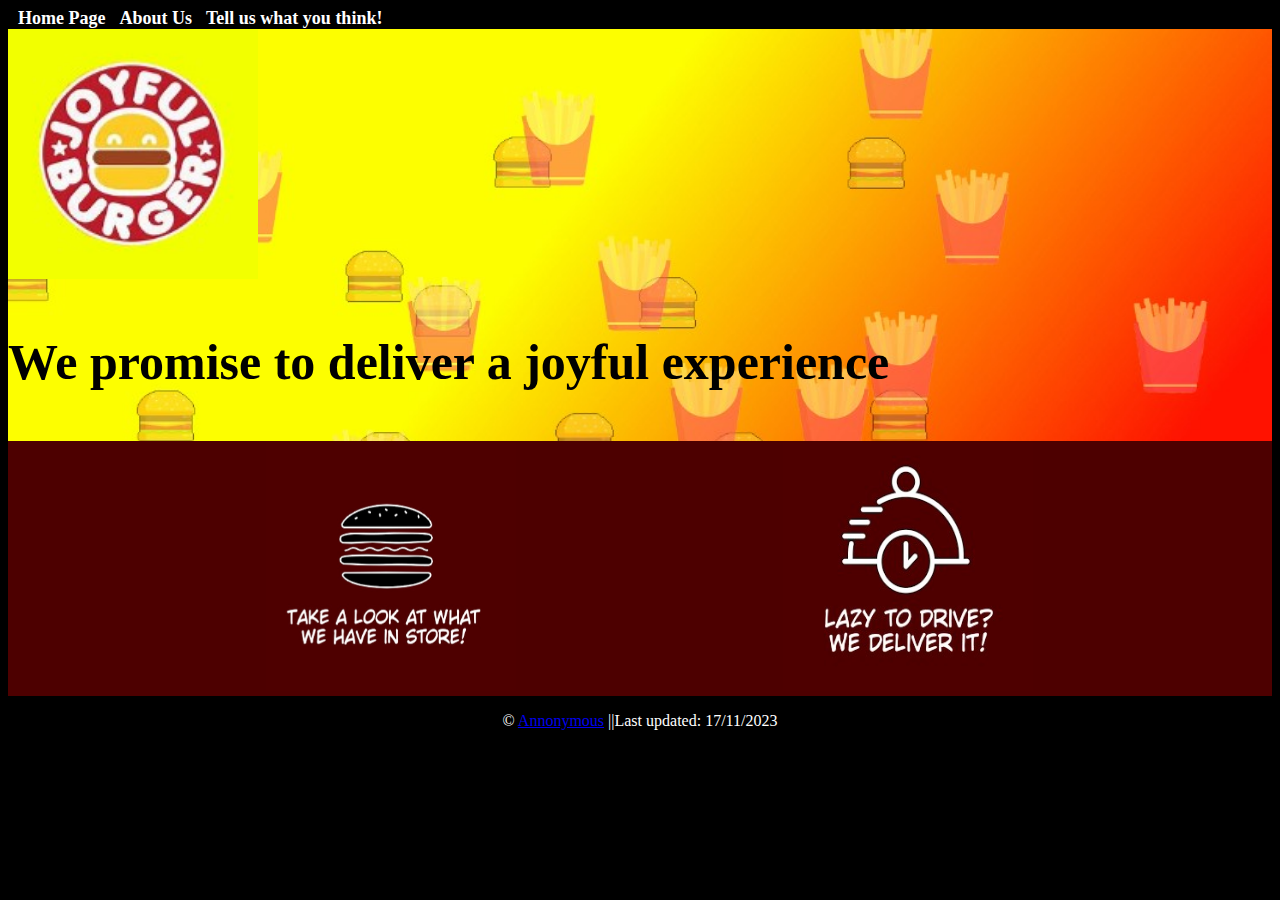
<file: Index.html>
<!Doctype html>

<html lang="en">
    <head>
        <title>JoyfulBurger</title>
        <link rel="stylesheet" href="Styles/Style.css">
        <style>
            h3{ 
            font-size: 50px;
            font-weight: bold;
            }
        </style>
    </head>
<body>
    <header>
    <nav>
        <a href="Index.html">Home Page</a>
        <a href="AboutComp.html">About Us</a>
        <a href="Feedback.html">Tell us what you think!</a>
    </nav>
    </header>

    <article>
        <div class="LOGO">

        <img src="Images/LOGO.jpg" alt="LOGO" style="width: 250px; height: 250px;">
        </div>
        <h3>We promise to deliver a joyful experience</h3>

        <nav>
            <a href="Menu1.html"><img src="Images/Menu.jpg" alt="Menu" style="width: 250px; height: 250px"></a>
            <a href="Order.html"><img src="Images/Order.jpg" alt="Order" style="width: 250px; height: 250px"></a>
        </nav>
    </article>



    <footer>
        <p>&copy; <a href="AboutMe.html">Annonymous</a> ||Last updated: 17/11/2023</p>
    </footer>
</body>
</html>
</file>
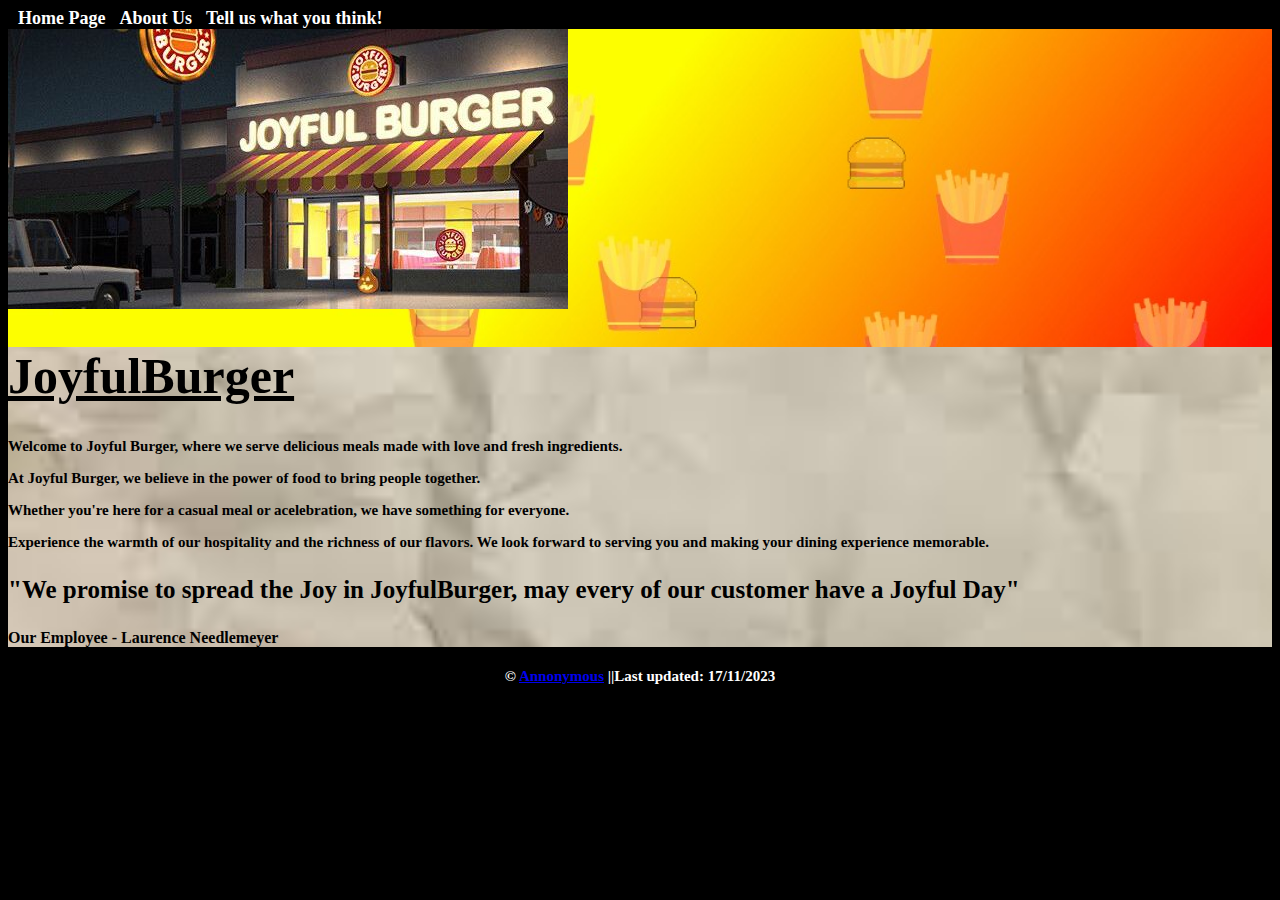
<file: AboutComp.html>
<!DOCTYPE html>
<html lang="en">
    <head>
        <title>About Us</title>
        <link rel="stylesheet" href="Styles/Style.css">
        <style>
            .paper{
                background-image: url(Images/tags.jpg);
                background-repeat: no-repeat;
                background-attachment: fixed;
                background-size: cover;
            }
            h1{
                font-size: 50px;
                font-weight: bold;
                text-decoration: underline;
            }
            p{  
                font-size: 15px;
                font-weight: bold;
            }
            h3{
                font-size: 25px;
                font-weight: bold;
            }
        </style>
    </head>
    <body>
        <header>
            <nav>
            <a href="Index.html">Home Page</a>
            <a href="AboutComp.html">About Us</a>
            <a href="Feedback.html">Tell us what you think!</a>
            </nav>
        </header>
        <article>
            <img src="Images/Shop.jpg" alt="Shop">
        <div class="paper">
        <h1>
            JoyfulBurger
        </h1>
        <p>Welcome to Joyful Burger, where we serve delicious meals made with love and fresh ingredients.</p>

        <p>At Joyful Burger, we believe in the power of food to bring people together. </p> 
            <p>Whether you're here for a casual meal or acelebration, we have something for everyone.</p>

        <p>Experience the warmth of our hospitality and the richness of our flavors. We look forward to serving
            you and making your dining experience memorable.</p>

        <h3>"We promise to spread the Joy in JoyfulBurger, may every of our customer have a Joyful Day" </h3>
        <h4>Our Employee - Laurence Needlemeyer</h4>
        </div>
        </article>
        <footer>
            <p>&copy; <a href="AboutMe.html">Annonymous</a> ||Last updated: 17/11/2023</p>
        </footer>
    </body>
</html>
</file>
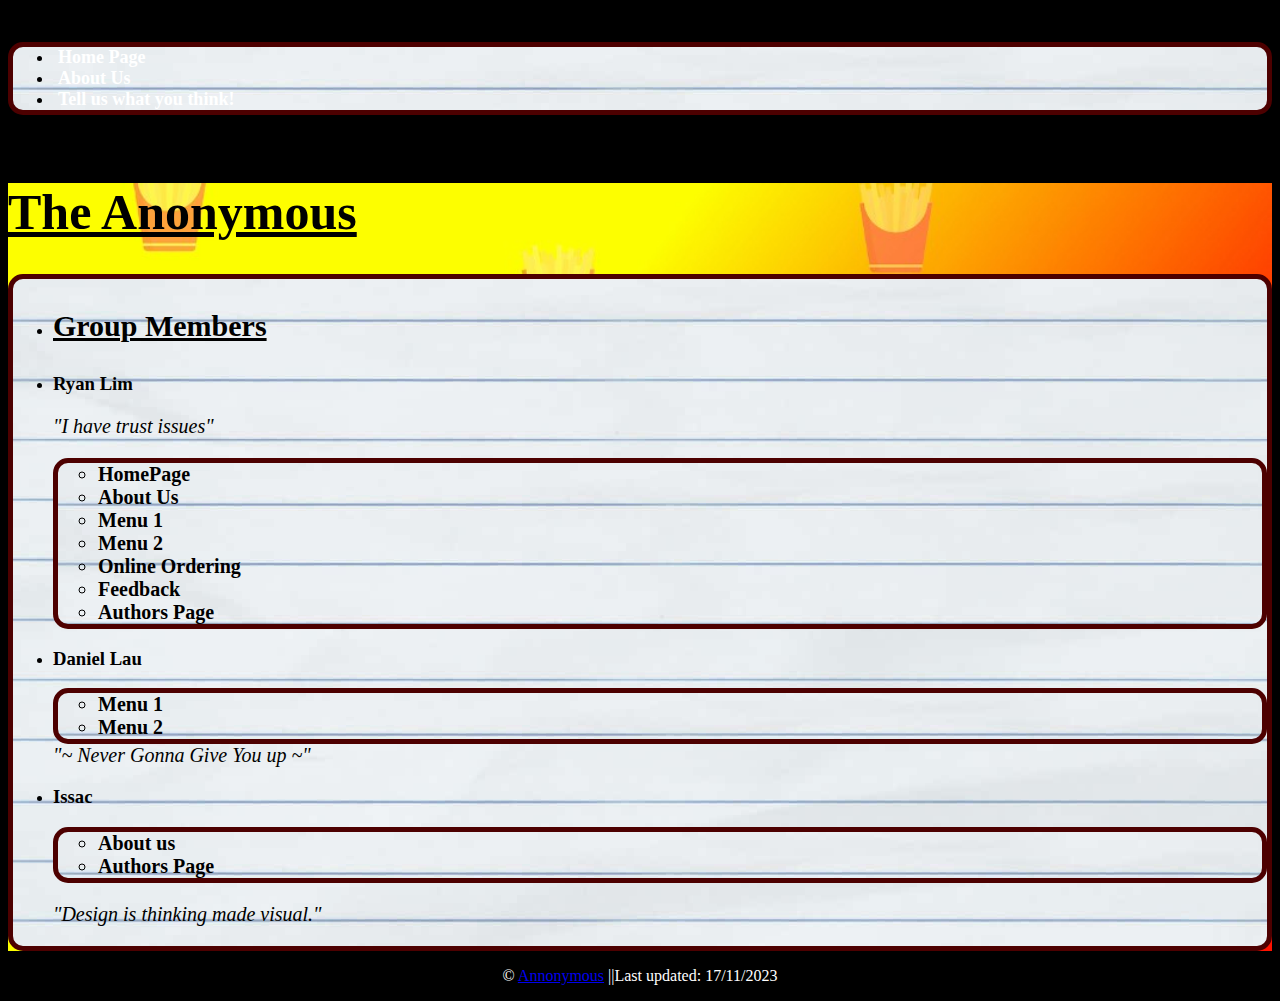
<file: AboutMe.html>
<!DOCTYPE html>
<html lang="en">

<head>
    <meta charset="UTF-8">
    <meta name="viewport" content="width=device-width, initial-scale=1.0">
    <title>Author Page</title>
    <link rel="stylesheet" href="Styles/Style.css">
    <style>
        h1{
            font-size: 50px;
            text-decoration: underline;
        }
        .Members{
            font-size: 30px;
            font-weight: bold;
            text-decoration: underline;
        }
        .list{
            font-size: 20px;
            font-weight: bold;
        }
        .Quote{
            font-size: 20px;
            font-style: italic;
        }
        ul{
            background-image: url(Images/Clipboard.jpg);
            border-radius: 15px;
            border-style: solid;
            border-color: #4D0000;
            border-width: 5px;
        }
        .Quote:link{
            color: black;
            text-decoration: none;
            
        }
        .Quote:visited{
            color: black;
            text-decoration: none;
            
        }
        .Quote :hover{
            color: black;
            text-decoration: none;
        }
    </style>
</head>

<body>
        <header>
            <nav>
                <ul>
                    <li><a href="Index.html">Home Page</a></li>
                    <li><a href="AboutComp.html">About Us</a></li>
                    <li><a href="Feedback.html">Tell us what you think!</a></li>
                </ul>
                
            </nav>
        </header>
        <article>
    <h1>The Anonymous</h1>
<ul>
    <li>
    <p class="Members">Group Members</p>
    </li>
    <li>
    <h3>Ryan Lim</h3>
    <p class="Quote">"I have trust issues"</p>
    <ul class="list">
        <li>HomePage</li>
        <li>About Us</li>
        <li>Menu 1</li>
        <li>Menu 2</li>
        <li>Online Ordering</li>
        <li>Feedback</li>
        <li>Authors Page</li>
    </ul>
    </li>

    <li>
    <h3>Daniel Lau</h3>
    <ul class="list">
        <li>Menu 1</li>
        <li>Menu 2</li>
    </ul>
    <a href="https://youtu.be/dQw4w9WgXcQ?si=7wFvkp20f-yQgwWx" class="Quote">"~ Never Gonna Give You up ~"</a>
    </li>


    <li><h3>Issac</h3>
        <ul class="list">
            <li>About us</li>
            <li>Authors Page</li>
        </ul>
    <p class="Quote">"Design is thinking made visual."</p>
    </li>
</ul>
</article>
    <footer>
        <p>&copy; <a href="AboutMe.html">Annonymous</a> ||Last updated: 17/11/2023</p>
    </footer>

</body>

</html>
</file>
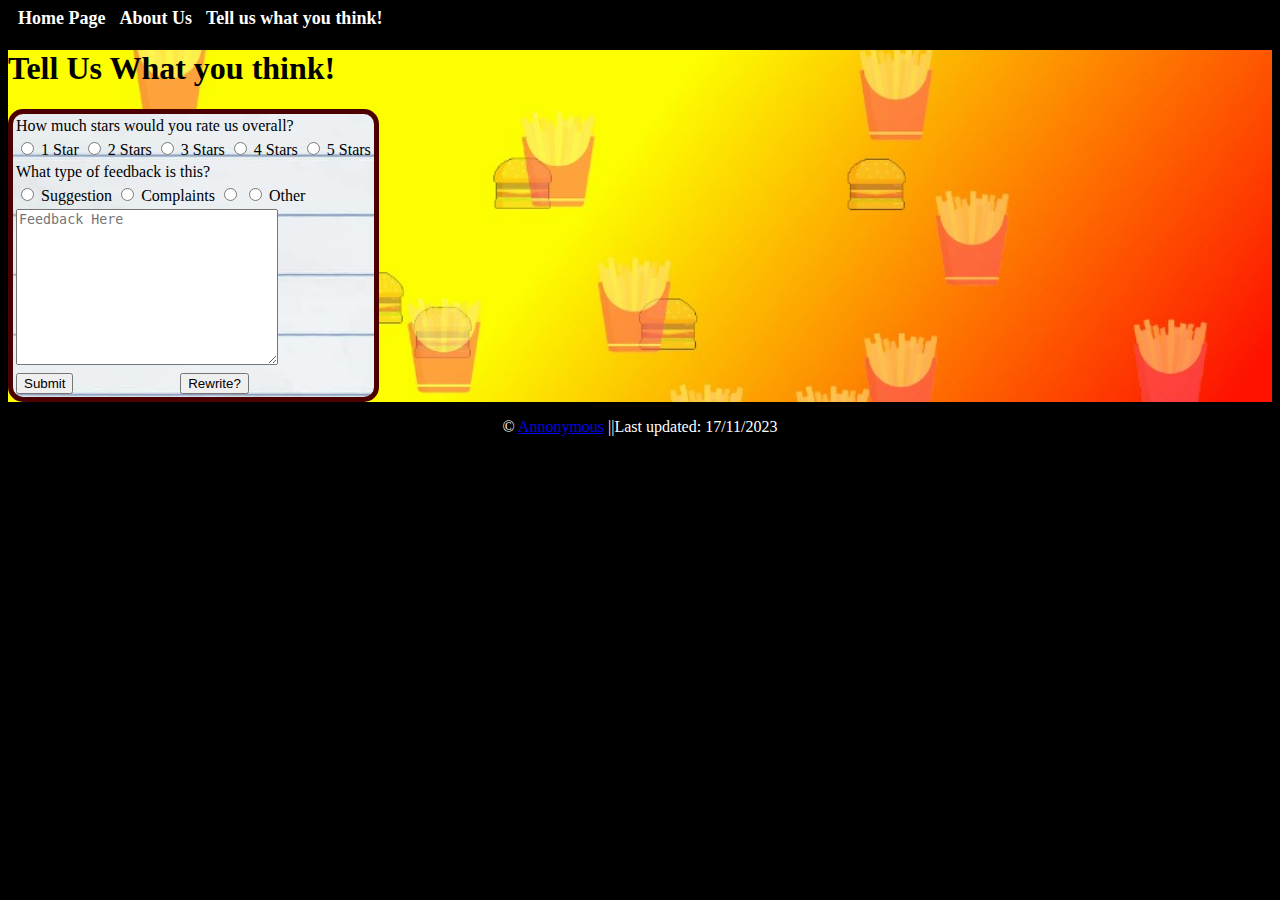
<file: Feedback.html>
<!DOCTYPE html>
<html lang="en">
    <head>
        <title>Feedback</title>
        <link rel="stylesheet" href="Styles/Style.css">
        <style>
            table{
                    background-image: url(Images/Clipboard.jpg);
                    border-radius: 15px;
                    border-style: solid;
                    border-color: #4D0000;
                    border-width: 5px;
                }
        </style>
    </head>

    <body>
        <header>
            <nav>
                <a href="Index.html">Home Page</a>
                <a href="AboutComp.html">About Us</a>
                <a href="Feedback.html">Tell us what you think!</a>
            </nav>
            </header>
        <article>
        <h1>Tell Us What you think!</h1>

        <form name="Feedback" action="mailto:Joyfulburger@gmail.com" method="post" enctype="text/plain">

        <table>
            <tbody>
        <tr>
            <td colspan="2">
            How much stars would you rate us overall?
            </td>
        </tr>
        <tr>
            <td colspan="2">
            <input type="radio" name="Star" id="1" value="1">
            <label for="1">1 Star</label>
            <input type="radio" name="Star" id="2" value="2">
            <label for="2">2 Stars</label>
            <input type="radio" name="Star" id="3" value="3">
            <label for="3">3 Stars</label>
            <input type="radio" name="Star" id="4" value="4">
            <label for="4">4 Stars</label>
            <input type="radio" name="Star" id="5" value="5">
            <label for="5">5 Stars</label>
            </td>
        </tr>

        <tr>
            <td colspan="2">
            What type of feedback is this?
            </td>
        </tr>
        <tr>
            <td colspan="2">
                <input type="radio" name="feedback" id="Suggestion" value="Suggestion">
            <label for="Suggestion">Suggestion</label>
        
            <input type="radio" name="feedback" id="Complaints" value="Complaints">
            <label for="Complaints">Complaints</label>

            <input type="radio" name="Compliment" id="Compliment" value="Compliment">
        
            <input type="radio" name="feedback" id="Other" value="Other">
            <label for="Other">Other</label>
            </td>
        </tr>
        

    <tr>
        <td colspan="2">
            <textarea name="Feedback" cols="30" rows="10" required placeholder="Feedback Here"></textarea>
        </td>
      </tr>

          <tr>
            <td>
                <input type="submit" value="Submit">
            </td>
            <td>
                <input type="reset" value="Rewrite?">
            </td>
          </tr>
        </tbody>
        </table>
        </form>
    </article>

    <footer>
        <p>&copy; <a href="AboutMe.html">Annonymous</a> ||Last updated: 17/11/2023</p>
    </footer>

    </body>
</html>
</file>
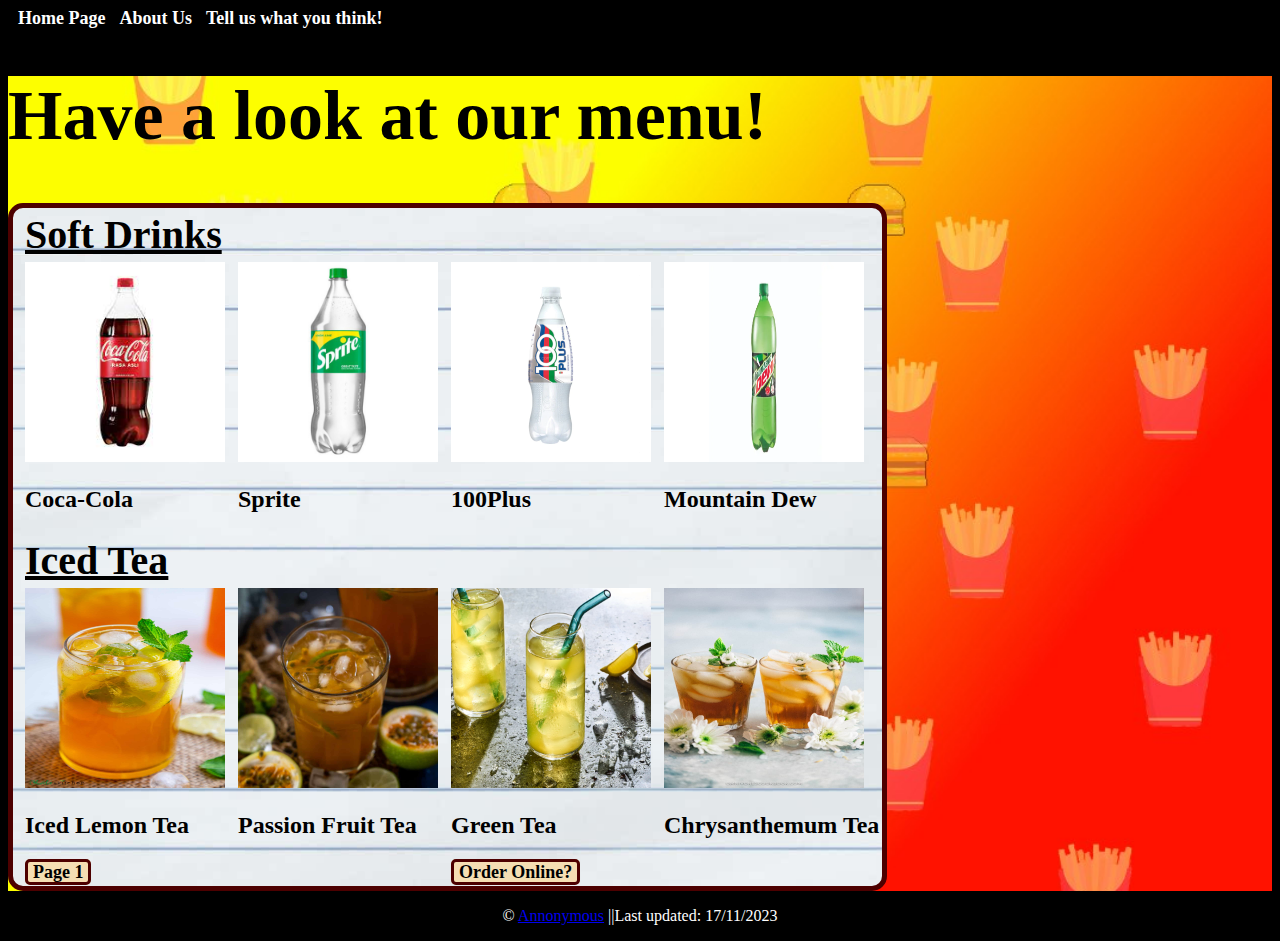
<file: Menu2.html>
<!DOCTYPE html>
<html lang="en">
    <head>
        <title>Drinks Menu</title>
        <link rel="stylesheet" href="Styles/Style.css">
        <style>
            h1{
    font-size: 70px;
}
.title{
    font-size: 40px;
    text-decoration: underline;
    font-weight: bold;
}
img{
    width: 200px;
    height: 200px;
}
table{
    background-image: url(Images/Clipboard.jpg);
    border-radius: 15px;
    border-style: solid;
    border-color: #4D0000;
    border-width: 5px;
}
td{
    padding-left: 10px;
}
.choices a{
    background-color: wheat;
    border-style: solid;
    border-color: #4D0000;
    border-radius: 5px;
}
.choices a:link{
    color: black;
    text-decoration: none;
    display: inline;
    font-size: large;
    font-weight: bold;
    padding-inline: 5px;
}
.choices a:visited{
    color: black;
    text-decoration: none;
    display: inline;
    font-size: large;
    font-weight: bold;
    padding-inline: 5px;
}
.choices a:hover{
    color: black;
    text-decoration: none;
    display: inline;
    font-size: large;
    font-weight: bold;
    padding-inline: 5px;
}
        </style>
    </head>
    <header>
        <nav>
            <a href="Index.html">Home Page</a>
            <a href="AboutComp.html">About Us</a>
            <a href="Feedback.html">Tell us what you think!</a>
        </nav>
        </header>
    <article>
        <h1>Have a look at our menu!</h1>
        <table>
            <tbody>
                <tr>
                    <td class="title" colspan="4">
                        Soft Drinks
                    </td>
                </tr>
                <tr>
                    <td>
                        <img src="Images/Cola.jpg" alt="Cola"> 
                            <h2> Coca-Cola </h2>
                    </td>
                    <td>
                        <img src="Images/Sprite.jpg" alt="Sprite">
                            <h2> Sprite </h2>
                    </td>
                    <td>
                        <img src="Images/100Plus.webp" alt="100Plus">
                            <h2> 100Plus </h2>
                    </td>
                    <td>
                        <img src="Images/MountainDew.webp" alt="MountainDew">
                            <h2> Mountain Dew </h2>
                    </td>
                </tr>
                <tr>
                    <td class="title" colspan="4">
                        Iced Tea
                    </td>
                </tr>
                <tr>
                    <td>
                        <img src="Images/Iced_Lemon_Tea.jpg" alt="Iced_Lemon_Tea"> 
                            <h2> Iced Lemon Tea </h2>
                    </td>
                    <td>
                        <img src="Images/Passion_Fruit_Tea.jpg" alt="Passion_Fruit_Tea">
                            <h2> Passion Fruit Tea </h2>
                    </td>
                    <td>
                        <img src="Images/Green_Tea.jpg" alt="Green_Tea">
                            <h2> Green Tea </h2>
                    </td>
                    <td>
                        <img src="Images/Chrysanthemum_Tea.jpg" alt="Chrysanthemum_Tea">
                            <h2> Chrysanthemum Tea </h2>
                    </td>
                </tr>
                <tr class="choices">
                    <td colspan="2">
                    <a href="Menu1.html"> Page 1</a>
                    </td>
                    <td colspan="2">
                    <a href="Order.html">Order Online?</a>
                    </td>
                </tr> 
            </tbody>
        </table>
    </article>
    <footer>
        <p>&copy; <a href="AboutMe.html">Annonymous</a> ||Last updated: 17/11/2023</p>
    </footer>
</html>
</file>
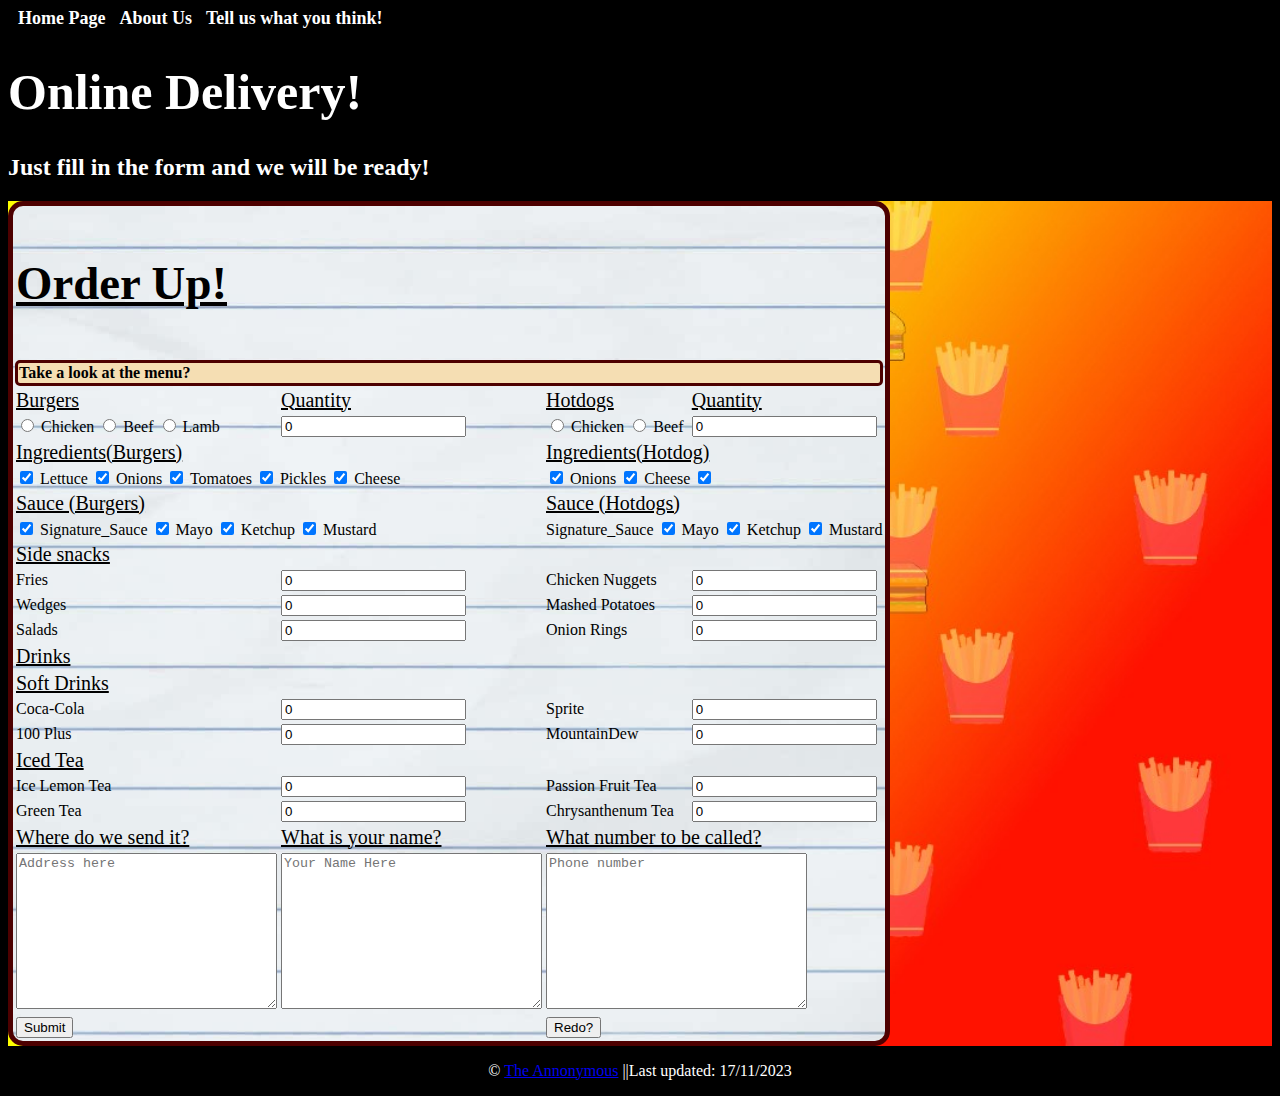
<file: Order.html>
<!Doctype html>

<html lang="en">
    <head>
            <title>Delivery</title>
            <link rel="stylesheet" href="Styles/Style.css">
            <style>
                h1{
                    color: white;
                    font-size: 50px;
                }
                h2{
                    color: white;
                }
                .Order{
                    font-size: 40px;
                    text-decoration: underline;
                    font-weight: bold;
                }
                .Menu{
                    background-color: wheat;
                    border-style: solid;
                    border-color: #4D0000;
                    border-radius: 5px;
                }
                .Menu a:link{
                    color: black;
                    text-decoration: none;
                    font-weight: bold;
                }
                .Menu a:visited{
                    color: black;
                    text-decoration: none;
                    font-weight: bold;
                }
                .Menu a:hover{
                    color: red;
                    text-decoration: none;
                    font-weight: bold;
                }
                .title{
                    font-size: 20px;
                    text-decoration: underline;
                }
                table{
                    background-image: url(Images/Clipboard.jpg);
                    border-radius: 15px;
                    border-style: solid;
                    border-color: #4D0000;
                    border-width: 5px;
                }
            </style>
    </head>

<body>
    <header>
        <nav>
            <a href="Index.html">Home Page</a>
            <a href="AboutComp.html">About Us</a>
            <a href="Feedback.html">Tell us what you think!</a>
        </nav>

        <h1>Online Delivery!</h1>
        <h2>Just fill in the form and we will be ready!</h2> 
    </header>    
    <article>
        <form name="Order" action="mailto:joyfulburgerdelivery@gmail.com" method="post" enctype="text/plain">
            
            <table>
                    <tr>
                        <td class="Order" colspan="4">
                            <h3>Order Up!</h3>
                        </td>
                    </tr>
                    <tr>
                        <td class="Menu" colspan="4">
                        <a href="Menu1.html">Take a look at the menu?</a>
                        </td>
                    </tr>
                <tbody>
                    <tr>
                        <td class="title">
                        Burgers
                        </td>
                        <td class="title">
                            Quantity
                        </td>
                        <td class="title">
                        Hotdogs
                        </td>
                        <td class="title">
                            Quantity
                        </td>
                    </tr>
                    <tr>
                    <td>
                        <input type="radio" name="Meat" id="Chicken" value="Chicken">
                        <label for="Chicken">Chicken</label>
                        <input type="radio" name="Meat" id="Beef" value="Beef">
                        <label for="Beef">Beef</label>
                        <input type="radio" name="Meat" id="Lamb" value="Lamb">
                        <label for="Lamb">Lamb</label>
                    </td>
                    <td>
                        <input type="number" name="Burger_amount" min="0" value="0">
                    </td>
                    <td>
                        <input type="radio" name="hotdog" id="chicken" value="chicken">
                        <label for="chicken">Chicken</label>
                        <input type="radio" name="hotdog" id="beef" value="beef">
                        <label for="beef">Beef</label>
                    </td>
                    <td>
                        <input type="number" name="Hotdog_amount" min="0" value="0">
                    </td>
                    </tr>
                    <tr>
                        <td class="title" colspan="2">
                        Ingredients(Burgers)
                        </td>
                        <td class="title" colspan="2">
                        Ingredients(Hotdog)
                        </td>
                    </tr>
                    <tr>
                        <td colspan="2">
                            <input type="checkbox" name="Ingredients" id="Lettuce" value="Lettuce" checked>
                            <label for="Lettuce">Lettuce</label>
                            <input type="checkbox" name="Ingredients" id="Onions" value="Onions" checked>
                            <label for="Onions">Onions</label>
                            <input type="checkbox" name="Ingredients" id="Tomatoes" value="Tomatoes" checked>
                            <label for="Tomatoes">Tomatoes</label>
                            <input type="checkbox" name="Ingredients" id="Pickles" value="Pickles" checked>
                            <label for="Pickles">Pickles</label>
                            <input type="checkbox" name="Ingredients" id="Cheese" value="Cheese" checked>
                            <label for="Cheese">Cheese</label>
                        </td>
                        <td colspan="2">
                            <input type="checkbox" name="Topping" id="onions" value="onions" checked>
                            <label for="onions">Onions</label>
                            <input type="checkbox" name="Topping" id="cheese" value="cheese" checked>
                            <label for="cheese">Cheese</label>
                            <input type="checkbox" name="Topping" id="signature_sauce" value="signature_sauce" checked>
                        </td>
                    </tr>
                    <tr>
                        <td colspan="2" class="title">
                            Sauce (Burgers)
                        </td>
                        <td colspan="2" class="title">
                            Sauce (Hotdogs)
                        </td>
                    </tr>
                    <tr>
                        <td colspan="2">
                            <input type="checkbox" name="Ingredients" id="Signature_Sauce" value="Signature_Sauce" checked>
                            <label for="Signature_Sauce">Signature_Sauce</label>
                            <input type="checkbox" name="Ingredients" id="Mayo" value="Mayo" checked>
                            <label for="mayo">Mayo</label>
                            <input type="checkbox" name="Ingredients" id="Ketchup" value="Ketchup" checked>
                            <label for="Ketchup">Ketchup</label>
                            <input type="checkbox" name="Ingredients" id="Mustard" value="Mustard" checked>
                            <label for="Mustard">Mustard</label>
                        </td>
                        <td colspan="2">
                            <label for="signature_sauce">Signature_Sauce</label>
                            <input type="checkbox" name="Topping" id="mayo" value="mayo" checked>
                            <label for="mayo">Mayo</label>
                            <input type="checkbox" name="Topping" id="ketchup" value="ketchup" checked>
                            <label for="ketchup">Ketchup</label>
                            <input type="checkbox" name="Topping" id="mustard" value="mustard" checked>
                            <label for="mustard">Mustard</label>
                        </td>
                    </tr>
                </tbody>
                <tbody>
                    <tr>
                        <td class="title" colspan="4">
                        Side snacks
                        </td>
                    </tr>
                    <tr>
                        <td>
                            Fries
                        </td>
                        <td>
                            <input type="number" name="Fries_amount" min="0" value="0">
                        </td>
                        <td>
                            Chicken Nuggets
                        </td>
                        <td>
                            <input type="number" name="Nugget_amount" min="0" value="0">
                        </td>
                    </tr>
                    <tr>
                        <td>
                            Wedges
                        </td>
                        <td>
                            <input type="number" name="Wedges_amount" min="0" value="0">
                        </td>
                        <td>
                            Mashed Potatoes
                        </td>
                        <td>
                            <input type="number" name="MashedP_amount" min="0" value="0">
                        </td>
                    </tr>
                    <tr>
                        <td>
                            Salads
                        </td>
                        <td>
                            <input type="number" name="Salad_amount" min="0" value="0">
                        </td>
                        <td>
                            Onion Rings
                        </td>
                        <td>
                            <input type="number" name="ORings_amount" min="0" value="0">
                        </td>
                    </tr>
                </tbody>
                <tbody>
                    <tr>
                        <td class="title" colspan="4">
                            Drinks
                        </td>
                    </tr>
                    <tr>
                        <td class="title" colspan="4">
                            Soft Drinks
                        </td>
                    </tr>
                    <tr>
                        <td>
                            Coca-Cola
                        </td>
                        <td>
                            <input type="number" name="coke_amount" min="0" value="0">
                        </td>
                        <td>
                            Sprite
                        </td>
                        <td>
                            <input type="number" name="sprite_amount" min="0" value="0">
                        </td>
                    </tr>
                    <tr>
                        <td>
                        100 Plus
                        </td>
                        <td>
                            <input type="number" name="100Plus_amount" min="0" value="0">
                        </td>
                        <td>
                        MountainDew
                        </td>
                        <td>
                            <input type="number" name="MountainDew_amoount" min="0" value="0">
                        </td>
                    </tr>
                    <tr>
                        <td class="title" colspan="4">
                            Iced Tea
                        </td>
                    </tr>
                    <tr>
                        <td>
                        Ice Lemon Tea
                        </td>
                        <td>
                            <input type="number" name="ILTamount" min="0" value="0">
                        </td>
                        <td>
                        Passion Fruit Tea
                        </td>
                        <td>
                            <input type="number" name="PFT_amount" min="0" value="0">
                        </td>
                    </tr>
                    <tr>
                        <td>
                            Green Tea
                        </td>
                        <td>
                            <input type="number" name="GreenT_amount" min="0" value="0">
                        </td>
                        <td>
                            Chrysanthenum Tea
                        </td>
                        <td>
                            <input type="number" name="CT_amount" min="0" value="0">
                        </td>
                    </tr>
                </tbody>
                <tbody>
                    <tr class="title">
                        <td>
                        Where do we send it?
                        </td>
                        <td>
                           What is your name? 
                        </td>
                        <td colspan="2">
                            What number to be called?
                        </td>
                    </tr>
                    <tr>
                        <td>
                    <textarea name="Address" id="Address" cols="30" rows="10" placeholder="Address here" required></textarea>
                        </td>
                    <td>
                        <textarea name="Name" id="Name" cols="30" rows="10" placeholder="Your Name Here" required></textarea>
                    </td>
                    <td colspan="2">
                        <textarea name="Phone" id="Phone" cols="30" rows="10" placeholder="Phone number" required></textarea>
                    </td>
                    </tr>
                </tbody>
                <tbody>
                    <tr>
                        <td colspan="2">
                            <input type="Submit" value="Submit">
                        </td>
                        <td colspan="2">
                            <input type="reset" value="Redo?">
                        </td>
                    </tr>
                </tbody>
            </table>

        </form>
    </article>
    <footer>
        <p>&copy; <a href="AboutMe.html"> The Annonymous</a> ||Last updated: 17/11/2023</p>
    </footer>
</body>
</html>
</file>
<file: Styles/Style.css>
article{
    background-image: url(../Images/Background.jpg);
    background-repeat: no-repeat;
    background-size: 100%;
}
body{
    background-color: black;
}
header nav{
    text-align: left;
    display: inline;
    font-weight: bold;
    padding-inline: 5px;
}
nav a:link{
    color: white;
    text-decoration: none;
    display: inline;
    font-size: large;
    font-weight: bold;
    padding-inline: 5px;
}
nav a:visited{
    color: white;
    text-decoration: none;
    display: inline;
    font-size: large;
    font-weight: bold;
    padding-inline: 5px;
}
nav a:hover{
    color: yellow;
    text-decoration: none;
    display: inline;
    font-size: large;
    font-weight: bold;
    padding-inline: 5px;
}
article nav a {
    margin-left: 20%;
}
article nav{
    background-color: #4d0000;
    margin-left: auto;
    margin-right: auto;
    width: 100%;
}
footer{
    color: white;
    text-align: center;
}
</file>
